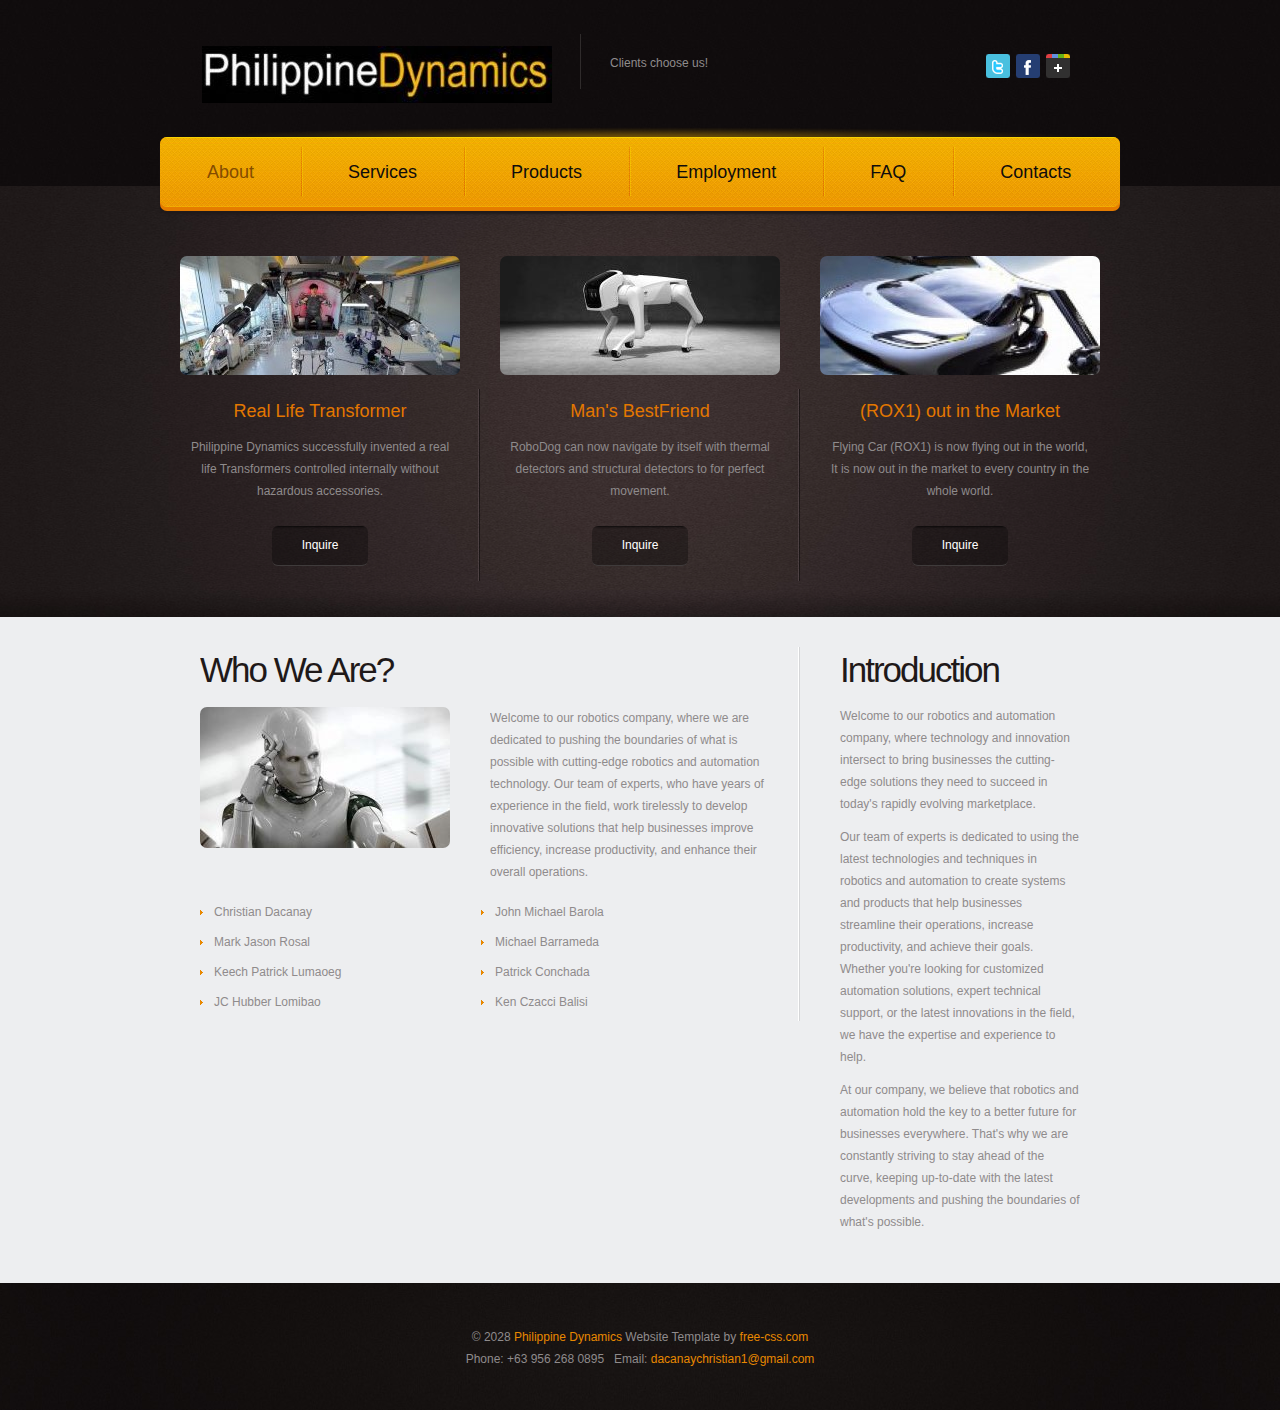
<file: securitygroup/index.html>
<!DOCTYPE html>
<html lang="en">
<head>
<title>Philippine Dynamics</title>
<meta charset="utf-8">
<meta name="viewport" content="width=device-width, initial-scale=1.0">
<link rel="stylesheet" type="text/css" media="screen" href="css/reset.css">
<link rel="stylesheet" type="text/css" media="screen" href="css/style.css">
<script src="js/jquery-1.7.min.js"></script>
<script src="js/jquery.easing.1.3.js"></script>
<script src="js/FF-cash.js"></script>
<!--[if lt IE 9]>
<script src="js/html5.js"></script>
<link rel="stylesheet" type="text/css" media="screen" href="css/ie.css">
<![endif]-->
</head>
<body>
<!--==============================header=================================-->
<header>
  <div class="main">
    <div class="wrap">
      <h1><a href="index.html"><img src="images/Philippine Dynamics.jpg" alt=""></a></h1>
      <div class="slogan">Clients choose us!</div>
      <div class="tooltips"> <a href="https://twitter.com/MemoOooFf"><img src="images/icon-1.png" alt=""></a><a href="https://www.facebook.com/christian.dacanay.9469"><img src="images/icon-2.png" alt=""></a><a href="https://www.instagram.com/memozz_2004/"><img src="images/icon-3.png" alt=""></a> </div>
    </div>
    <div class="nav-shadow">
      <div>
        <nav>
          <ul class="menu">
            <li class="current"><a href="index.html">About</a></li>
            <li><a href="services.html">Services</a></li>
            <li><a href="products.html">Products</a></li>
            <li><a href="employment.html">Employment</a></li>
            <li><a href="faq.html">FAQ</a></li>
            <li><a href="contacts.html">Contacts</a></li>
          </ul>
        </nav>
      </div>
    </div>
  </div>
  <div class="header-content">
    <div class="wrap main">
      <div class="block-1"> <img src="images/Transformer Suit1.jpg" alt="" class="img-radius">
        <div class="border-1">
          <p class="color-1 p2">Real Life Transformer</p>
          <p>Philippine Dynamics successfully invented a real life Transformers controlled internally without hazardous accessories.</p>
          <a href="contacts.html" class="button top-1">Inquire</a> </div>
      </div>
      <div class="block-1"> <img src="images/RobDog1.jpg" alt="" class="img-radius">
        <div class="border-1">
          <p class="color-1 p2">Man's BestFriend</p>
          <p>RoboDog can now navigate by itself with thermal detectors and structural detectors to for perfect movement. </p>
          <a href="contacts.html" class="button top-1">Inquire</a> </div>
      </div>
      <div class="block-1"> <img src="images/Flying Car1.jpg" alt="" class="img-radius">
        <div>
          <p class="color-1 p2">(ROX1) out in the Market</p>
          <p>Flying Car (ROX1) is now flying out in the world, It is now out in the market to every country in the whole world.</p>
          <a href="contacts.html" class="button top-1">Inquire</a> </div>
      </div>
    </div>
  </div>
</header>
<!--==============================content================================-->
<section id="content">
  <div>
    <div class="wrap">
      <div class="col-1 border-2">
        <h2 class="p3">Who We Are?</h2>
        <div class="wrap"> <img src="images/Humanoid Bot.jpg  " alt="" class="img-indent img-radius">
          <p class="extra-wrap">Welcome to our robotics company, where we are dedicated to pushing the boundaries of what is possible with cutting-edge robotics and automation technology. Our team of experts, who have years of experience in the field, work tirelessly to develop innovative solutions that help businesses improve efficiency, increase productivity, and enhance their overall operations.</p>
        </div>
        <div class="wrap top-2">
          <ul class="list-1 fleft">
            <li><a href="https://www.facebook.com/christian.dacanay.7967">Christian Dacanay</a></li>
            <li><a href="https://www.facebook.com/mjr2323">Mark Jason Rosal</a></li>
            <li><a href="https://www.facebook.com/keechpatrick.lumaoeg.1">Keech Patrick Lumaoeg</a></li>
            <li><a href="https://www.facebook.com/JcHubber.MAXPER19">JC Hubber Lomibao</a></li>
          </ul>
          <ul class="list-1 fleft">
            <li><a href="https://www.facebook.com/johnmichael.pedrera.3">John Michael Barola</a></li>
            <li><a href="https://www.facebook.com/Shindokotoba16">Michael Barrameda</a></li>
            <li><a href="https://www.facebook.com/Patrick.Conchada.456">Patrick Conchada</a></li>
            <li><a href="">Ken Czacci Balisi</a></li>
          </ul>
        </div> </div>
      <div class="col-2">
        <h2 class="p2">Introduction</h2>
        <p class="p4">Welcome to our robotics and automation company, where technology and innovation intersect to bring businesses the cutting-edge solutions they need to succeed in today's rapidly evolving marketplace.</p>
        <p class="p4">Our team of experts is dedicated to using the latest technologies and techniques in robotics and automation to create systems and products that help businesses streamline their operations, increase productivity, and achieve their goals. Whether you're looking for customized automation solutions, expert technical support, or the latest innovations in the field, we have the expertise and experience to help.</p>
        <p>At our company, we believe that robotics and automation hold the key to a better future for businesses everywhere. That's why we are constantly striving to stay ahead of the curve, keeping up-to-date with the latest developments and pushing the boundaries of what's possible.</p>
       </div>
    </div>
  </div>
</section>
<!--==============================footer=================================-->
<footer>
  <p>© 2028 <a href="#" class="link">Philippine Dynamics</a> Website Template by <a target="_blank" href="https://www.free-css.com/" class="link">free-css.com</a></p>
  <p>Phone: +63 956 268 0895 &nbsp; Email: <a href="#" class="link">dacanaychristian1@gmail.com</a></p>
</footer>
</body>
</html>
</file>
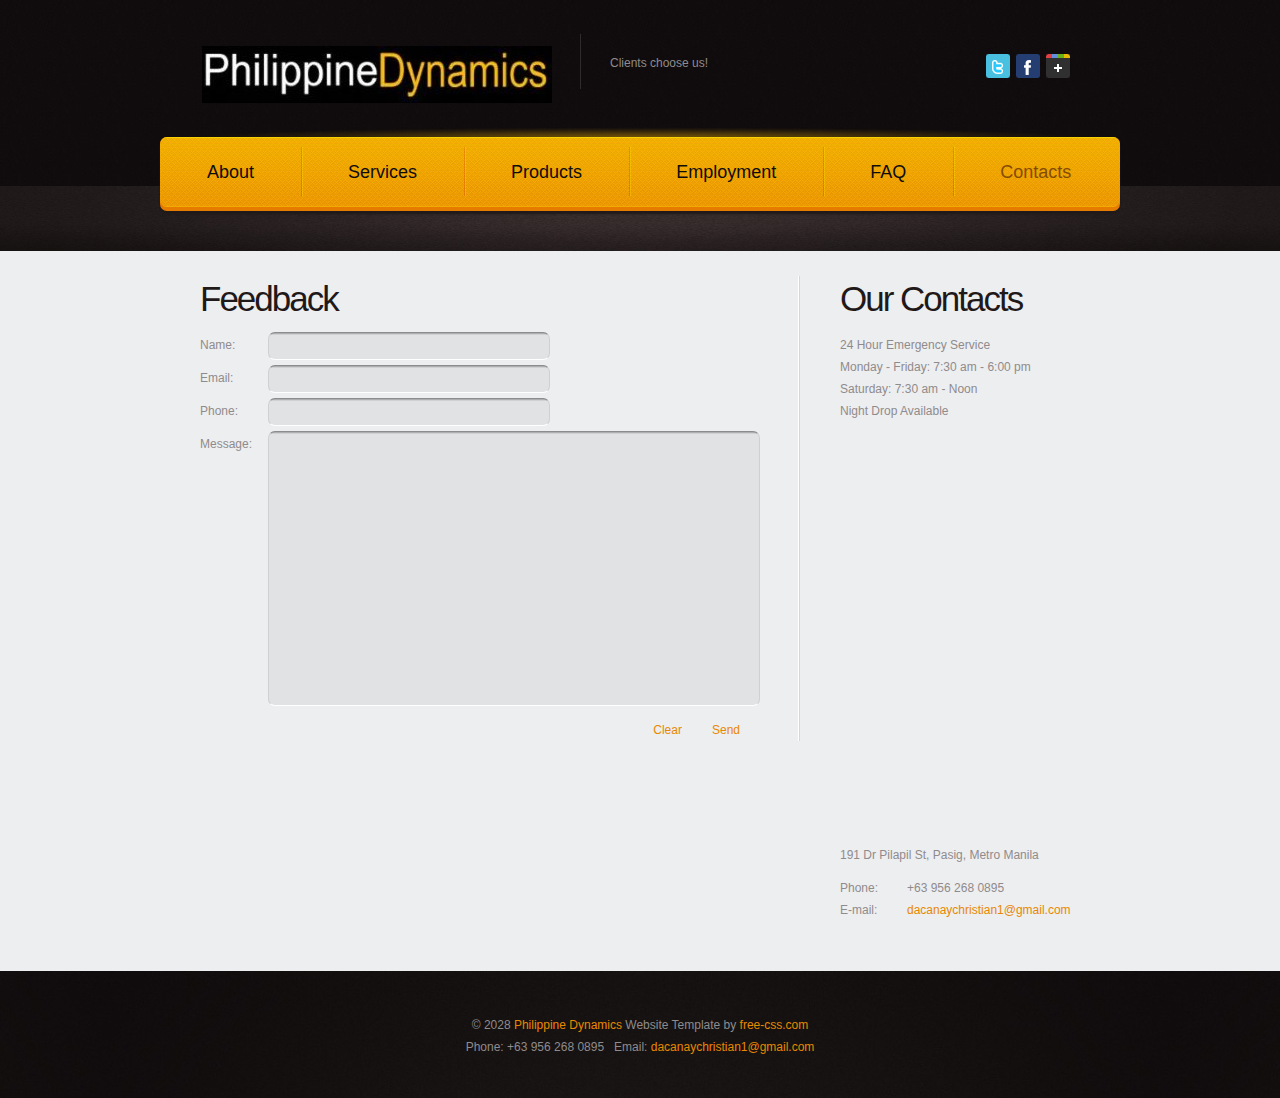
<file: securitygroup/contacts.html>
<!DOCTYPE html>
<html lang="en">
<head>
<title>Philippine Dynamics | Contacts</title>
<meta charset="utf-8">
<meta name="viewport" content="width=device-width, initial-scale=1.0">
<link rel="stylesheet" type="text/css" media="screen" href="css/reset.css">
<link rel="stylesheet" type="text/css" media="screen" href="css/style.css">
<script src="js/jquery-1.7.min.js"></script>
<script src="js/jquery.easing.1.3.js"></script>
<script src="js/FF-cash.js"></script>
<!--[if lt IE 9]>
<script src="js/html5.js"></script>
<link rel="stylesheet" type="text/css" media="screen" href="css/ie.css">
<![endif]-->
</head>
<body>
<!--==============================header=================================-->
<header>
  <div class="main">
    <div class="wrap">
      <h1><a href="index.html"><img src="images/Philippine Dynamics.jpg" alt=""></a></h1>
      <div class="slogan">Clients choose us!</div>
      <div class="tooltips"> <a href="https://twitter.com/MemoOooFf"><img src="images/icon-1.png" alt=""></a><a href="https://www.facebook.com/christian.dacanay.9469"><img src="images/icon-2.png" alt=""></a><a href="https://www.instagram.com/memozz_2004/"><img src="images/icon-3.png" alt=""></a> </div>
    </div>
    <div class="nav-shadow">
      <div>
        <nav>
          <ul class="menu">
            <li><a href="index.html">About</a></li>
            <li><a href="services.html">Services</a></li>
            <li><a href="products.html">Products</a></li>
            <li><a href="employment.html">Employment</a></li>
            <li><a href="faq.html">FAQ</a></li>
            <li class="current"><a href="contacts.html">Contacts</a></li>
          </ul>
        </nav>
      </div>
    </div>
  </div>
  <div class="header-content header-subpages"></div>
</header>
<!--==============================content================================-->
<section id="content" class="content-subpages">
  <div>
    <div class="wrap">
      <div class="col-1 border-2">
        <h2>Feedback</h2>
        <form id="form" method="post" action="#">
          <fieldset>
            <label><strong>Name:</strong>
              <input type="text" value="">
            </label>
            <label><strong>Email:</strong>
              <input type="text" value="">
            </label>
            <label><strong>Phone:</strong>
              <input type="text" value="">
            </label>
            <label><strong>Message:</strong>
              <textarea></textarea>
            </label>
            <div class="btns"><a href="#" class="link">Clear</a><a href="#" class="link">Send</a></div>
          </fieldset>
        </form>
      </div>
      <div class="col-2">
        <h2 class="p2">Our Contacts</h2>
        <p>24 Hour Emergency Service<br>
          Monday - Friday: 7:30 am - 6:00 pm<br>
          Saturday: 7:30 am - Noon<br>
          Night Drop Available</p>
          <div class="mapouter"><div class="gmap_canvas"><iframe class="gmap_iframe" frameborder="0" scrolling="no" marginheight="0" marginwidth="0" src="https://maps.google.com/maps?width=400&amp;height=400&amp;hl=en&amp;q=191 Dr. PIilapil&amp;t=&amp;z=14&amp;ie=UTF8&amp;iwloc=B&amp;output=embed"></iframe><a href="https://pdflist.com/" alt="pdf download">Pdf download</a></div><style>.mapouter{position:relative;text-align:right;width:400px;height:400px;}.gmap_canvas {overflow:hidden;background:none!important;width:400px;height:400px;}.gmap_iframe {width:400px!important;height:400px!important;}</style></div>
        <dl>
          <dt class="p4">191 Dr Pilapil St, Pasig, Metro Manila<br></dt>
          <dd><span>Phone:</span>+63 956 268 0895</dd>
          <dd><span>E-mail:</span><a href="#" class="link">dacanaychristian1@gmail.com</a></dd>
        </dl>
      </div>
    </div>
  </div>
</section>
<!--==============================footer=================================-->
<footer>
  <p>© 2028 <a href="#" class="link">Philippine Dynamics</a> Website Template by <a target="_blank" href="https://www.free-css.com/" class="link">free-css.com</a></p>
  <p>Phone: +63 956 268 0895 &nbsp; Email: <a href="#" class="link">dacanaychristian1@gmail.com</a></p>
</footer>
</body> 
</html>
</file>
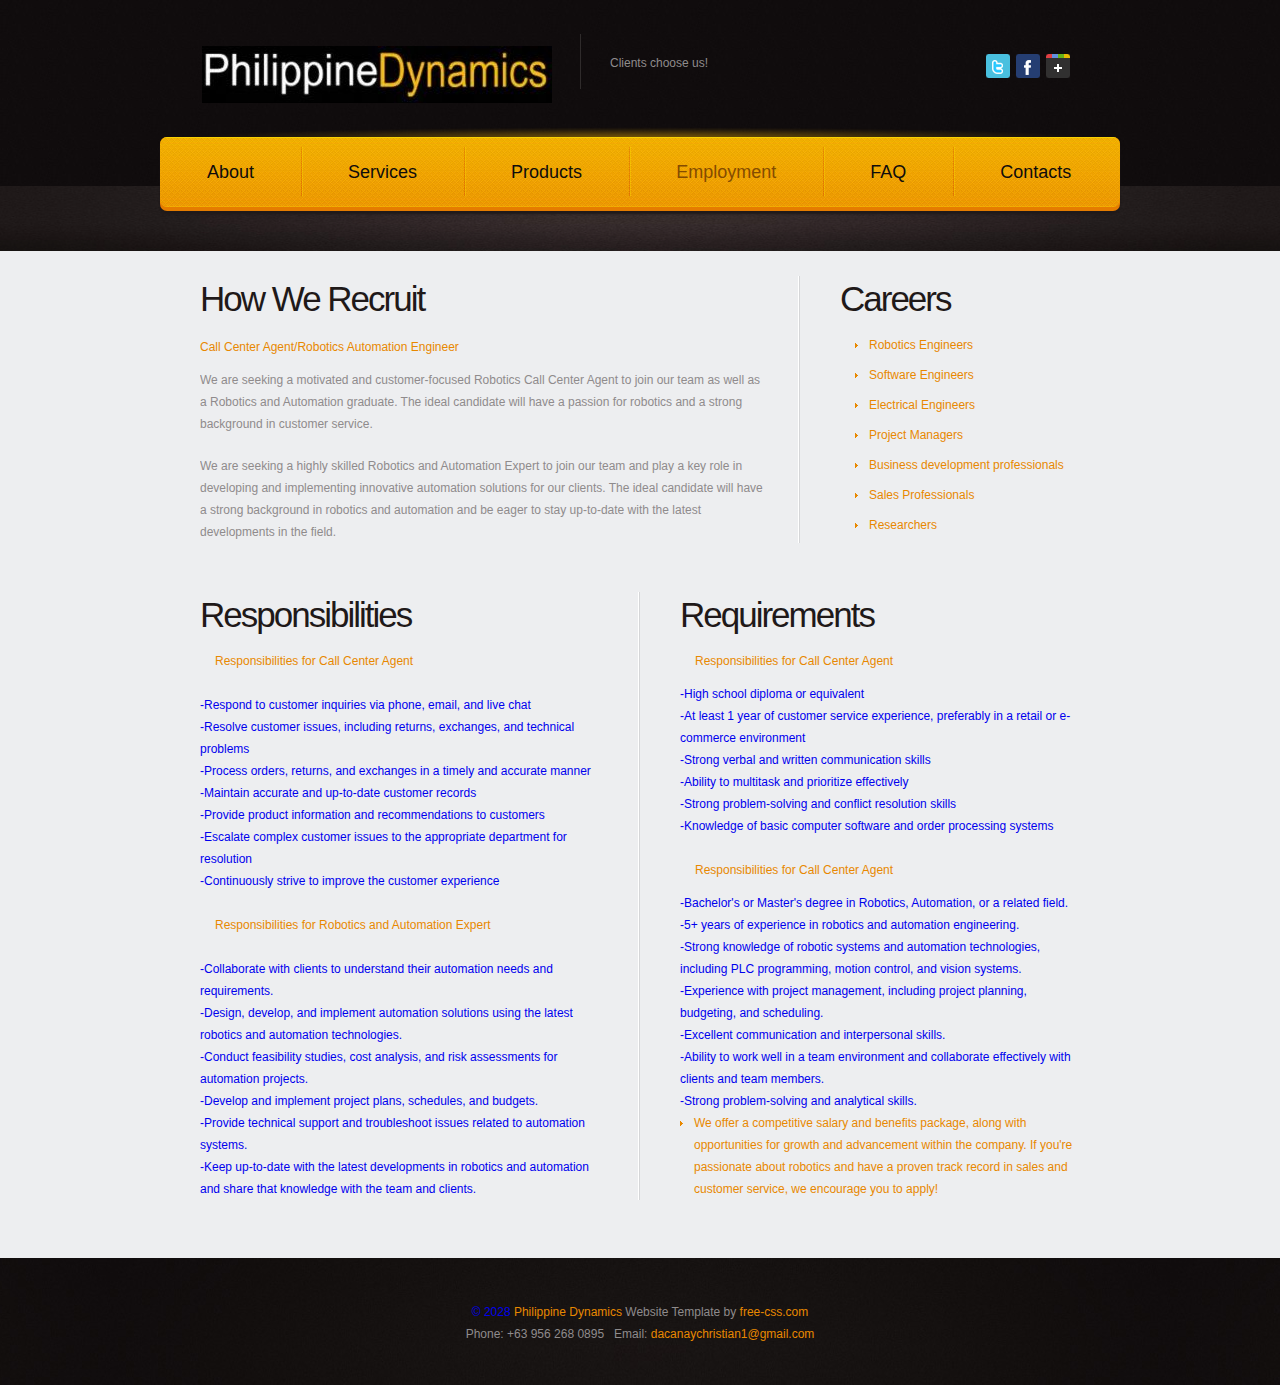
<file: securitygroup/employment.html>
<!DOCTYPE html>
<html lang="en">
<head>
<title>Philippine Dynamics | Employment</title>
<meta charset="utf-8">
<meta name="viewport" content="width=device-width, initial-scale=1.0">
<link rel="stylesheet" type="text/css" media="screen" href="css/reset.css">
<link rel="stylesheet" type="text/css" media="screen" href="css/style.css">
<script src="js/jquery-1.7.min.js"></script>
<script src="js/jquery.easing.1.3.js"></script>
<script src="js/FF-cash.js"></script>
<!--[if lt IE 9]>
<script src="js/html5.js"></script>
<link rel="stylesheet" type="text/css" media="screen" href="css/ie.css">
<![endif]-->
</head>
<body>    
<!--==============================header=================================-->
<header>
  <div class="main">
    <div class="wrap">
      <h1><a href="index.html"><img src="images/Philippine Dynamics.jpg" alt=""></a></h1>
      <div class="slogan">Clients choose us!</div>
      <div class="tooltips"> <a href="https://twitter.com/MemoOooFf"><img src="images/icon-1.png" alt=""></a><a href="https://www.facebook.com/christian.dacanay.9469"><img src="images/icon-2.png" alt=""></a><a href="https://www.instagram.com/memozz_2004/"><img src="images/icon-3.png" alt=""></a> </div>
    </div>
    <div class="nav-shadow">
      <div>
        <nav>
          <ul class="menu">
            <li><a href="index.html">About</a></li>
            <li><a href="services.html">Services</a></li>
            <li><a href="products.html">Products</a></li>
            <li class="current"><a href="employment.html">Employment</a></li>
            <li><a href="faq.html">FAQ</a></li>
            <li><a href="contacts.html">Contacts</a></li>
          </ul>
        </nav>
      </div>
    </div>
  </div>
  <div class="header-content header-subpages"></div>
</header>
<!--==============================content================================-->
<section id="content" class="content-subpages">
  <div>
    <div class="wrap">
      <div class="col-1 border-2">
        <h2 class="p3">How We Recruit</h2>
        <div class="wrap p5"> <img url="https://www.google.com/url?sa=i&url=https%3A%2F%2Fwww.tradeready.ca%2F2017%2Ftopics%2Fsupply-chain-management%2Frisk-automation-transition-growing-jobs%2F&psig=AOvVaw3JPQNiKCj1tqMzd33SdZ7h&ust=1675140456546000&source=images&cd=vfe&ved=0CBAQjRxqFwoTCPDv4dC-7vwCFQAAAAAdAAAAABAE" alt="" class="img-indent img-radius">
          <div class="extra-wrap">
            <p class="p4"><a href="#" class="link">Call Center Agent/Robotics Automation Engineer</a></p>
            <p>We are seeking a motivated and customer-focused Robotics Call Center Agent to join our team as well as a Robotics and Automation graduate. The ideal candidate will have a passion for robotics and a strong background in customer service.</p>
          </div>
        </div>
        <p>We are seeking a highly skilled Robotics and Automation Expert to join our team and play a key role in developing and implementing innovative automation solutions for our clients. The ideal candidate will have a strong background in robotics and automation and be eager to stay up-to-date with the latest developments in the field.</p>
      </div>
      <div class="col-2">
        <h2 class="p2">Careers</h2>
        <blockquote class="p4"><ul class="list-2">
          <li><a href="#">Robotics Engineers</li>
          <li><a href="#">Software Engineers</li>
          <li><a href="#">Electrical Engineers</li>
          <li><a href="#">Project Managers</li>
          <li><a href="#">Business development professionals</li>
          <li><a href="#">Sales Professionals</li>
          <li><a href="#">Researchers</li>
        </ul> </blockquote>
        <p></p>
      </div> 
    </div>
    <div class="wrap top-5">
      <div class="col-3 border-2">
        <h2 class="p2">Responsibilities</h2>
        <blockquote class="p4">Responsibilities for Call Center Agent </blockquote>
        <p class="p4"><ul>
          <li>-Respond to customer inquiries via phone, email, and live chat</li>
          <li>-Resolve customer issues, including returns, exchanges, and technical problems</li>
          <li>-Process orders, returns, and exchanges in a timely and accurate manner</li>
          <li>-Maintain accurate and up-to-date customer records</li>
          <li>-Provide product information and recommendations to customers</li>
          <li>-Escalate complex customer issues to the appropriate department for resolution</li>
          <li>-Continuously strive to improve the customer experience</li>
        </ul></p><br>
        <blockquote class="p4">Responsibilities for Robotics and Automation Expert</blockquote>
        <p class="p4"></p><ul>
          <li>-Collaborate with clients to understand their automation needs and requirements.</li>
          <li>-Design, develop, and implement automation solutions using the latest robotics and automation technologies.</li>
          <li>-Conduct feasibility studies, cost analysis, and risk assessments for automation projects.</li>
          <li>-Develop and implement project plans, schedules, and budgets.</li>
          <li>-Provide technical support and troubleshoot issues related to automation systems.</li>
          <li>-Keep up-to-date with the latest developments in robotics and automation and share that knowledge with the team and clients.</li>
        </ul></p>
      </div>
      <div class="col-4">
        <h2 class="p2">Requirements</h2>
        <blockquote class="p4">Responsibilities for Call Center Agent </blockquote>
        <p class="list-1"><ul>
          <li>-High school diploma or equivalent</li>
          <li>-At least 1 year of customer service experience, preferably in a retail or e-commerce environment</li>
          <li>-Strong verbal and written communication skills</li>
          <li>-Ability to multitask and   prioritize effectively</li>
          <li>-Strong problem-solving and conflict resolution skills</li>
          <li>-Knowledge of basic computer software and order processing systems</li>
        </ul> </p> <br>
        <blockquote class="p4">Responsibilities for Call Center Agent </blockquote>
        <p class="list-1"><ul>
          <li>-Bachelor's or Master's degree in Robotics, Automation, or a related field.</li>
          <li>-5+ years of experience in robotics and automation engineering.</li>
          <li>-Strong knowledge of robotic systems and automation technologies, including PLC programming, motion control, and vision systems.</li>
          <li>-Experience with project management, including project planning, budgeting, and scheduling.</li>
          <li>-Excellent communication and interpersonal skills.</li>
          <li>-Ability to work well in a team environment and collaborate effectively with clients and team members.</li>
          <li>-Strong problem-solving and analytical skills.</li>
        </ul></p>
        <ul class="list-2">
          <li><a href="#">We offer a competitive salary and benefits package, along with opportunities for growth and advancement within the company. If you're passionate about robotics and have a proven track record in sales and customer service, we encourage you to apply!</li>
        </ul> 
      </div>
    </div>
  </div>
</section>
<!--==============================footer=================================-->
<footer>
  <p>© 2028 <a href="#" class="link">Philippine Dynamics</a> Website Template by <a target="_blank" href="https://www.free-css.com/" class="link">free-css.com</a></p>
  <p>Phone: +63 956 268 0895 &nbsp; Email: <a href="#" class="link">dacanaychristian1@gmail.com</a></p>
</footer>
</body>
</html>
</file>
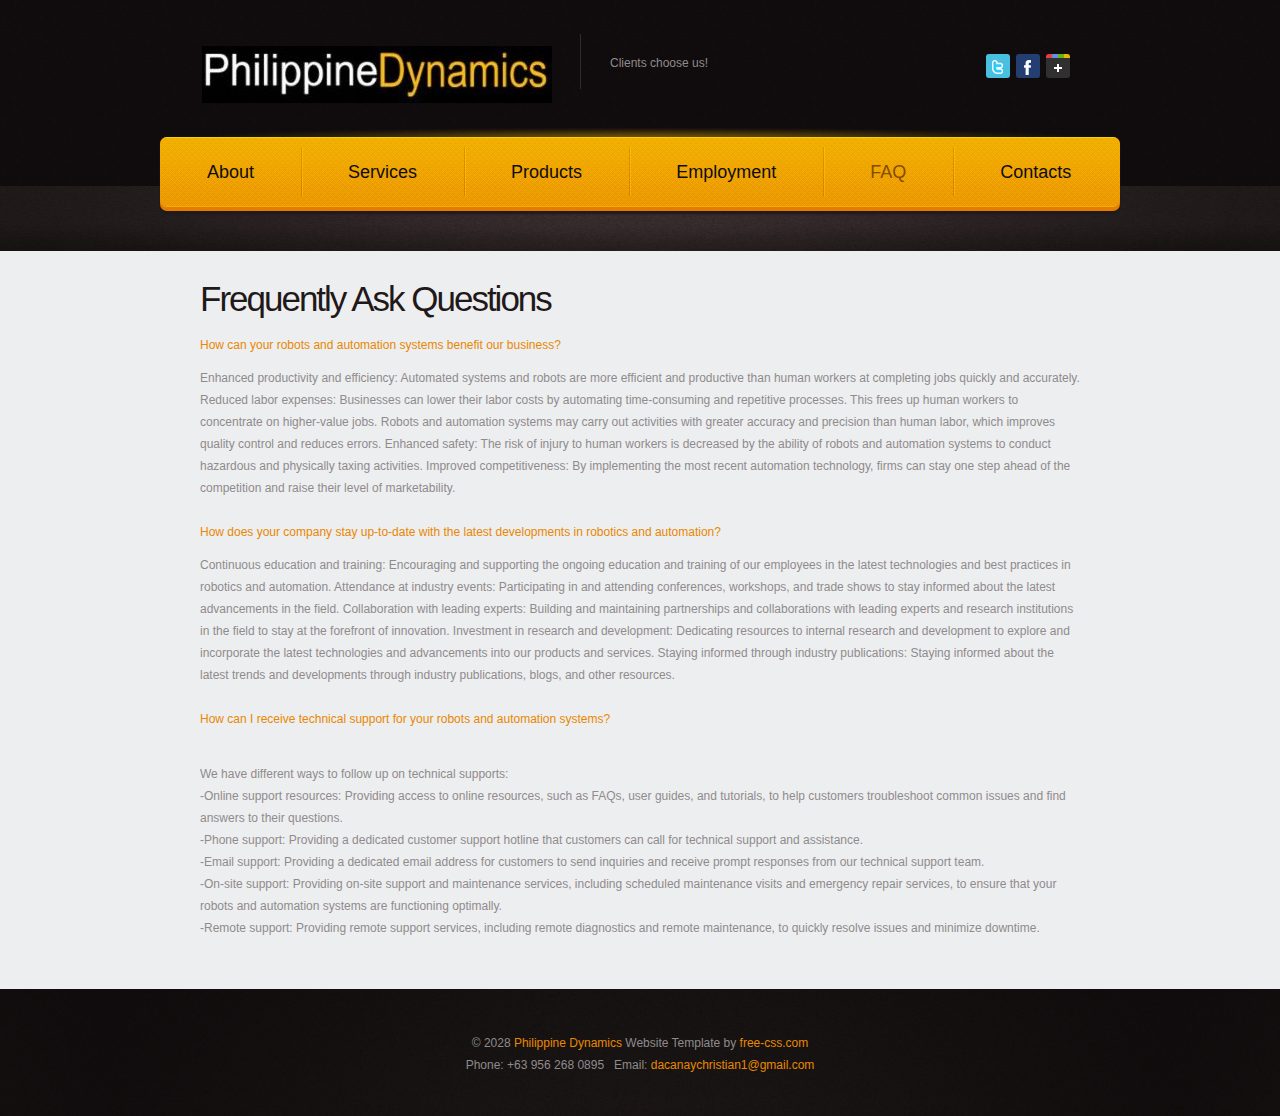
<file: securitygroup/faq.html>
<!DOCTYPE html>
<html lang="en">
<head>
<title>Philippine Dynamics | FAQ</title>
<meta charset="utf-8">
<meta name="viewport" content="width=device-width, initial-scale=1.0">
<link rel="stylesheet" type="text/css" media="screen" href="css/reset.css">
<link rel="stylesheet" type="text/css" media="screen" href="css/style.css">
<script src="js/jquery-1.7.min.js"></script>
<script src="js/jquery.easing.1.3.js"></script>
<script src="js/FF-cash.js"></script>
<!--[if lt IE 9]>
<script src="js/html5.js"></script>
<link rel="stylesheet" type="text/css" media="screen" href="css/ie.css">
<![endif]-->
</head>
<body>
<!--==============================header=================================-->
<header>
  <div class="main">
    <div class="wrap">
      <h1><a href="index.html"><img src="images/Philippine Dynamics.jpg" alt=""></a></h1>
      <div class="slogan">Clients choose us!</div>
      <div class="tooltips"> <a href="https://twitter.com/MemoOooFf"><img src="images/icon-1.png" alt=""></a><a href="https://www.facebook.com/christian.dacanay.9469"><img src="images/icon-2.png" alt=""></a><a href="https://www.instagram.com/memozz_2004/"><img src="images/icon-3.png" alt=""></a> </div>
    </div>
    <div class="nav-shadow">
      <div>
        <nav>
          <ul class="menu">
            <li><a href="index.html">About</a></li>
            <li><a href="services.html">Services</a></li>
            <li><a href="products.html">Products</a></li>
            <li><a href="employment.html">Employment</a></li>
            <li class="current"><a href="faq.html">FAQ</a></li>
            <li><a href="contacts.html">Contacts</a></li>
          </ul>
        </nav>
      </div>
    </div>
  </div>
  <div class="header-content header-subpages"></div>
</header>
<!--==============================content================================-->
<section id="content" class="content-subpages">
  <div>
    <div class="wrap">
      <h2 class="p2">Frequently Ask Questions</h2>
      <p class="color-3 p4">How can your robots and automation systems benefit our business?</p>
      <p class="p1">Enhanced productivity and efficiency: Automated systems and robots are more efficient and productive than human workers at completing jobs quickly and accurately. Reduced labor expenses: Businesses can lower their labor costs by automating time-consuming and repetitive processes. This frees up human workers to concentrate on higher-value jobs. Robots and automation systems may carry out activities with greater accuracy and precision than human labor, which improves quality control and reduces errors. Enhanced safety: The risk of injury to human workers is decreased by the ability of robots and automation systems to conduct hazardous and physically taxing activities. Improved competitiveness: By implementing the most recent automation technology, firms can stay one step ahead of the competition and raise their level of marketability. </p>
      <p class="color-3 p4">How does your company stay up-to-date with the latest developments in robotics and automation?</p>
      <p class="p1">Continuous education and training: Encouraging and supporting the ongoing education and training of our employees in the latest technologies and best practices in robotics and automation.     Attendance at industry events: Participating in and attending conferences, workshops, and trade shows to stay informed about the latest advancements in the field. Collaboration with leading experts: Building and maintaining partnerships and collaborations with leading experts and research institutions in the field to stay at the forefront of innovation. Investment in research and development: Dedicating resources to internal research and development to explore and incorporate the latest technologies and advancements into our products and services. Staying informed through industry publications: Staying informed about the latest trends and developments through industry publications, blogs, and other resources.</p>
      <p class="color-3 p4">How can I receive technical support for your robots and automation systems?</p>
      <p class="p1"><ul><li>We have different ways to follow up on technical supports:</li>
        <li>-Online support resources: Providing access to online resources, such as FAQs, user guides, and tutorials, to help customers troubleshoot common issues and find answers to their questions.</li>
        <li>-Phone support: Providing a dedicated customer support hotline that customers can call for technical support and assistance.</li>
        <li>-Email support: Providing a dedicated email address for customers to send inquiries and receive prompt responses from our technical support team.</li>
        <li>-On-site support: Providing on-site support and maintenance services, including scheduled maintenance visits and emergency repair services, to ensure that your robots and automation systems are functioning optimally.</li>
        <li>-Remote support: Providing remote support services, including remote diagnostics and remote maintenance, to quickly resolve issues and minimize downtime.</li></ul></p>
    </div>
  </div>
</section>
<!--==============================footer=================================-->
<footer>
  <p>© 2028 <a href="#" class="link">Philippine Dynamics</a> Website Template by <a target="_blank" href="https://www.free-css.com/" class="link">free-css.com</a></p>
  <p>Phone: +63 956 268 0895 &nbsp; Email: <a href="#" class="link">dacanaychristian1@gmail.com</a></p>
</footer>
</body>
</html>
</file>
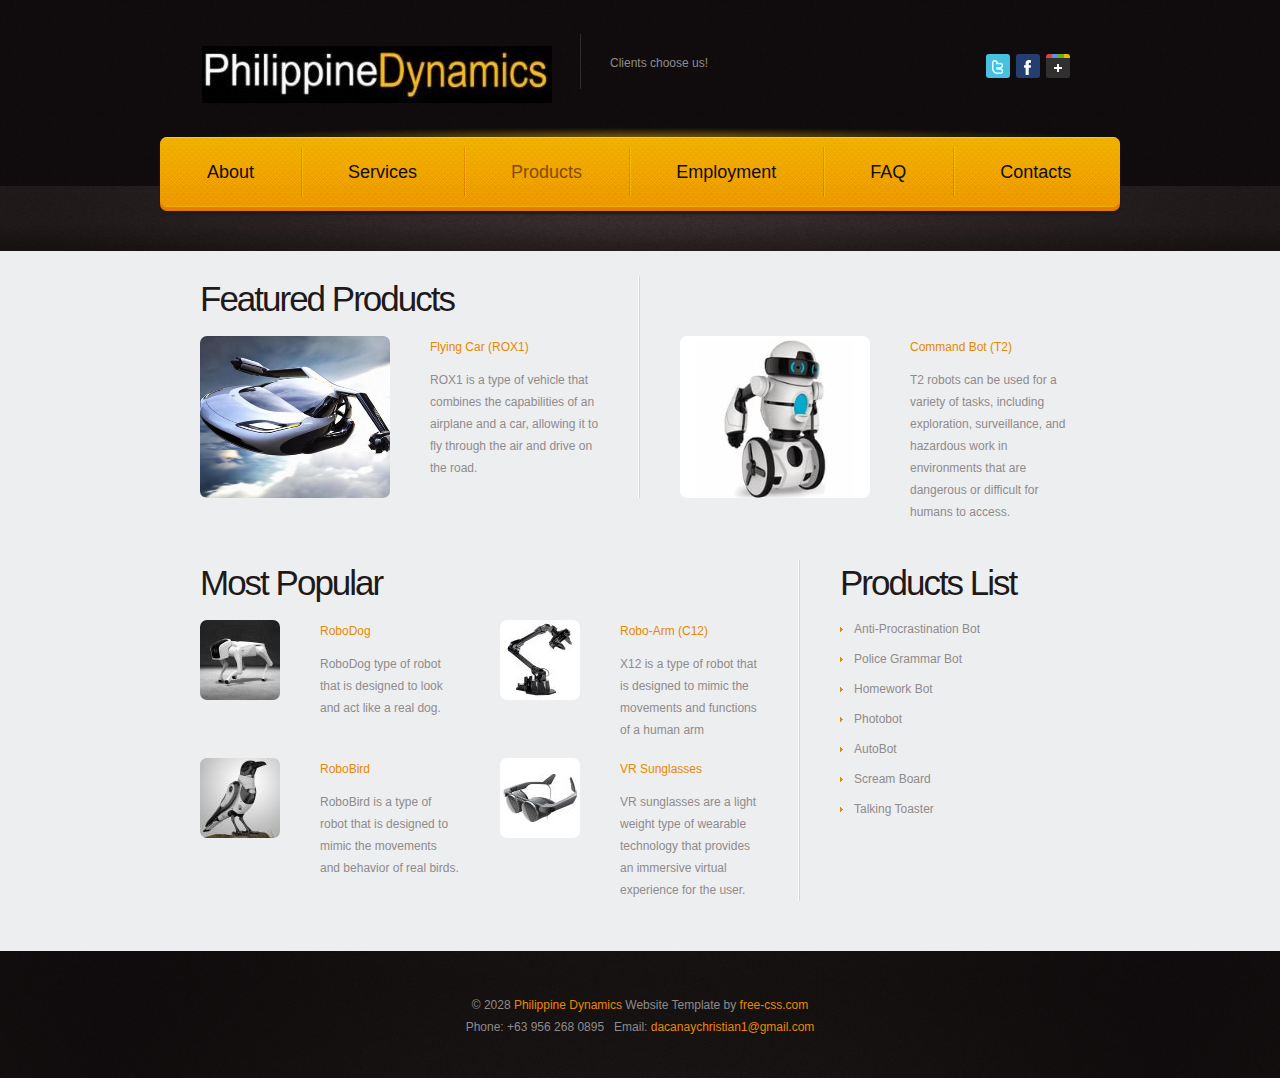
<file: securitygroup/products.html>
<!DOCTYPE html>
<html lang="en">
<head>
<title>Philippine Dynamics | Products</title>
<meta charset="utf-8">
<meta name="viewport" content="width=device-width, initial-scale=1.0">
<link rel="stylesheet" type="text/css" media="screen" href="css/reset.css">
<link rel="stylesheet" type="text/css" media="screen" href="css/style.css">
<script src="js/jquery-1.7.min.js"></script>
<script src="js/jquery.easing.1.3.js"></script>
<script src="js/FF-cash.js"></script>
<!--[if lt IE 9]>
<script src="js/html5.js"></script>
<link rel="stylesheet" type="text/css" media="screen" href="css/ie.css">
<![endif]-->
</head>
<body>
<!--==============================header=================================-->
<header>
  <div class="main">
    <div class="wrap">
      <h1><a href="index.html"><img src="images/Philippine Dynamics.jpg" alt=""></a></h1>
      <div class="slogan">Clients choose us!</div>
      <div class="tooltips"> <a href="https://twitter.com/MemoOooFf"><img src="images/icon-1.png" alt=""></a><a href="https://www.facebook.com/christian.dacanay.9469"><img src="images/icon-2.png" alt=""></a><a href="https://www.instagram.com/memozz_2004/"><img src="images/icon-3.png" alt=""></a> </div>
    </div>
    <div class="nav-shadow">
      <div>
        <nav>
          <ul class="menu">
            <li><a href="index.html">About</a></li>
            <li><a href="services.html">Services</a></li>
            <li class="current"><a href="products.html">Products</a></li>
            <li><a href="employment.html">Employment</a></li>
            <li><a href="faq.html">FAQ</a></li>
            <li><a href="contacts.html">Contacts</a></li>
          </ul>
        </nav>
      </div>
    </div>
  </div>
  <div class="header-content header-subpages"></div>
</header> 
<!--==============================content================================-->
<section id="content" class="content-subpages">
  <div>
    <div class="wrap">
      <div class="col-3 border-2 block-2">
        <h2 class="p3">Featured Products</h2>
        <div class="wrap"> <img src="images/Flying Car.jpg" alt="" class="img-indent img-radius">
          <div class="extra-wrap">
            <p class="p4"><a href="#" class="link">Flying Car (ROX1)</a></p>
            <p></p>ROX1 is a type of vehicle that combines the capabilities of an airplane and a car, allowing it to fly through the air and drive on the road.  </p>
          </div>
        </div>
      </div>
      <div class="col-4 block-2">
        <div class="wrap top-4"> <img src="images/Comand Bot.jpg" alt="" class="img-indent img-radius">
          <div class="extra-wrap">
            <p class="p4"><a href="#" class="link">Command Bot (T2)</a></p>
            <p>T2 robots can be used for a variety of tasks, including exploration, surveillance, and hazardous work in environments that are dangerous or difficult for humans to access.</p>
          </div>
        </div>
      </div>
    </div>
    <div class="wrap top-5">
      <div class="col-1 border-2">
        <h2 class="p3">Most Popular</h2>
        <div class="wrap block-3">
          <div class="wrap"> <img src="images/Robo Dog.jpg" alt="" class="img-indent img-radius">
            <div class="extra-wrap">
              <p class="p4"><a href="#" class="link">RoboDog</a></p>
              <p>RoboDog type of robot that is designed to look and act like a real dog.</p>
            </div>
          </div>
          <div class="wrap last"> <img src="images/Robo arm.jpg" alt="" class="img-indent img-radius">
            <div class="extra-wrap">
              <p class="p4"><a href="#" class="link">Robo-Arm (C12)</a></p>
              <p>X12 is a type of robot that is designed to mimic the movements and functions of a human arm</p>
            </div>
          </div>
        </div>
        <div class="wrap block-3 top-6">
          <div class="wrap"> <img src="images/Robo Bird.jpg" alt="" class="img-indent img-radius">
            <div class="extra-wrap">
              <p class="p4"><a href="#" class="link">RoboBird</a></p>
              <p>RoboBird is a type of robot that is designed to mimic the movements and behavior of real birds.</p>
            </div>
          </div>
          <div class="wrap last"> <img src="images/VR Sunglasses.jpg" alt="" class="img-indent img-radius">
            <div class="extra-wrap">
              <p class="p4"><a href="#" class="link">VR Sunglasses</a></p>
              <p>VR sunglasses are a light weight type of wearable technology that provides an immersive virtual experience for the user.</p>
            </div>
          </div>
        </div></div>
      <div class="col-2">
        <h2 class="p2">Products List</h2>
        <ul class="list-1">
          <li><a href="#">Anti-Procrastination Bot</a></li>
          <li><a href="#">Police Grammar Bot</a></li>
          <li><a href="#">Homework Bot</a></li>
          <li><a href="#">Photobot</a></li>
          <li><a href="#">AutoBot</a></li>
          <li><a href="#">Scream Board</a></li>
          <li><a href="#">Talking Toaster</a></li>
        </ul> </div>
    </div>
  </div>
</section>
<!--==============================footer=================================-->
<footer>
  <p>© 2028 <a href="#" class="link">Philippine Dynamics</a> Website Template by <a target="_blank" href="https://www.free-css.com/" class="link">free-css.com</a></p>
  <p>Phone: +63 956 268 0895 &nbsp; Email: <a href="#" class="link">dacanaychristian1@gmail.com</a></p>
</footer>
</body>
</html>
</file>
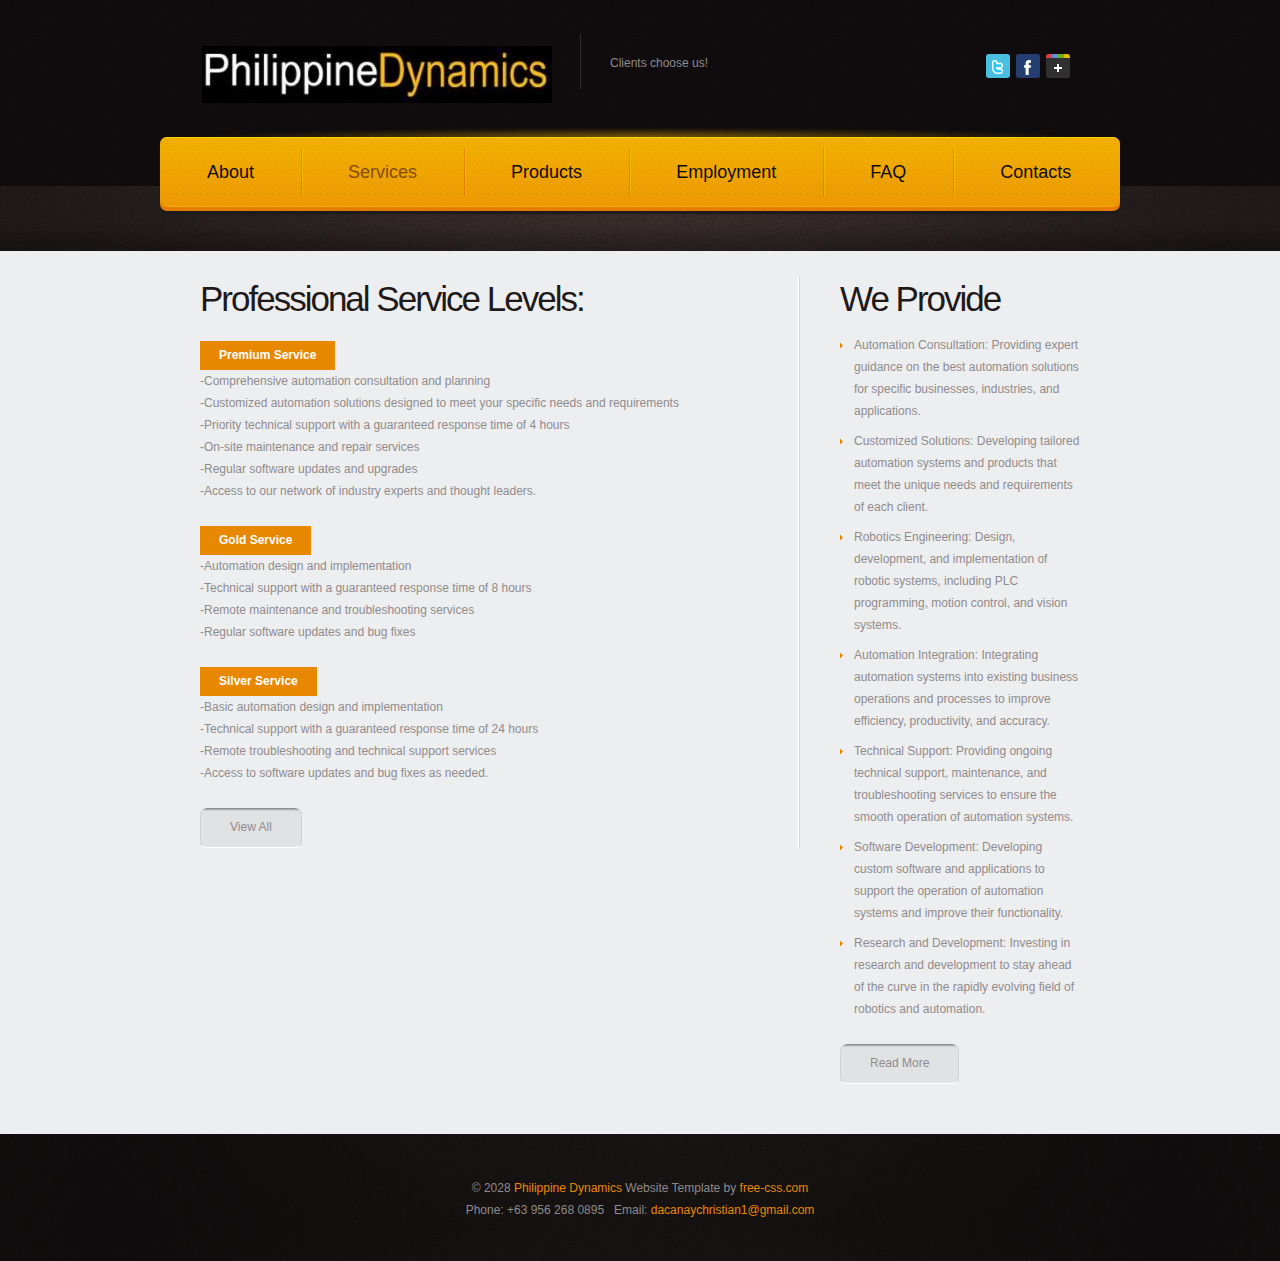
<file: securitygroup/services.html>
<!DOCTYPE html>
<html lang="en">
<head>
<title>Philippine Dynamics | Services</title>
<meta charset="utf-8">
<meta name="viewport" content="width=device-width, initial-scale=1.0">
<link rel="stylesheet" type="text/css" media="screen" href="css/reset.css">
<link rel="stylesheet" type="text/css" media="screen" href="css/style.css">
<script src="js/jquery-1.7.min.js"></script>
<script src="js/jquery.easing.1.3.js"></script>
<script src="js/FF-cash.js"></script>
<!--[if lt IE 9]>
<script src="js/html5.js"></script>
<link rel="stylesheet" type="text/css" media="screen" href="css/ie.css">
<![endif]-->
</head>
<body>
<!--==============================header=================================-->
<header>
  <div class="main">
    <div class="wrap">
      <h1><a href="index.html"><img src="images/Philippine Dynamics.jpg" alt=""></a></h1>
      <div class="slogan">Clients choose us!</div>
      <div class="tooltips"> <a href="https://twitter.com/MemoOooFf"><img src="images/icon-1.png" alt=""></a><a href="https://www.facebook.com/christian.dacanay.9469"><img src="images/icon-2.png" alt=""></a><a href="https://www.instagram.com/memozz_2004/"><img src="images/icon-3.png" alt=""></a> </div>
    </div>
    <div class="nav-shadow">  
      <div>
        <nav>
          <ul class="menu">
            <li><a href="index.html">About</a></li>
            <li class="current"><a href="services.html">Services</a></li>
            <li><a href="products.html">Products</a></li>
            <li><a href="employment.html">Employment</a></li>
            <li><a href="faq.html">FAQ</a></li>
            <li><a href="contacts.html">Contacts</a></li>
          </ul>
        </nav>
      </div>
    </div>
  </div>
  <div class="header-content header-subpages"></div>
</header>
<!--==============================content================================-->
<section id="content" class="content-subpages">
  <div>
    <div class="wrap">
      <div class="col-1 border-2 block-2">
        <h2 class="p5">Professional Service Levels:</h2>
        <a href="#" class="button-2">Premium Service</a>
        <p>-Comprehensive automation consultation and planning<br>
          -Customized automation solutions designed to meet your specific needs and requirements<br>
          -Priority technical support with a guaranteed response time of 4 hours<br>
          -On-site maintenance and repair services<br>
          -Regular software updates and upgrades<br>
          -Access to our network of industry experts and thought leaders. </p>
        <a href="#" class="button-2 top-1">Gold Service</a>
        <p>-Automation design and implementation<br>
          -Technical support with a guaranteed response time of 8 hours<br>
          -Remote maintenance and troubleshooting services<br>
          -Regular software updates and bug fixes</p>
        <a href="#" class="button-2 top-1">Silver Service</a>
        <p>-Basic automation design and implementation<br>
          -Technical support with a guaranteed response time of 24 hours<br>
          -Remote troubleshooting and technical support services<br>
          -Access to software updates and bug fixes as needed.</p>
        <a href="#" class="button-1 top-1">View All</a> </div>
      <div class="col-2">
        <h2 class="p2">We Provide</h2>
        <ul class="list-1">
          <li><a href="#">Automation Consultation: Providing expert guidance on the best automation solutions for specific businesses, industries, and applications.</a></li>
          <li><a href="#">Customized Solutions: Developing tailored automation systems and products that meet the unique needs and requirements of each client.</a></li>
          <li><a href="#">Robotics Engineering: Design, development, and implementation of robotic systems, including PLC programming, motion control, and vision systems.</a></li>
          <li><a href="#">Automation Integration: Integrating automation systems into existing business operations and processes to improve efficiency, productivity, and accuracy.</a></li>
          <li><a href="#">Technical Support: Providing ongoing technical support, maintenance, and troubleshooting services to ensure the smooth operation of automation systems.</a></li>
          <li><a href="#">Software Development: Developing custom software and applications to support the operation of automation systems and improve their functionality.</a></li>
          <li><a href="#">Research and Development: Investing in research and development to stay ahead of the curve in the rapidly evolving field of robotics and automation.</a></li> 
        </ul>
        <a href="#" class="button-1 top-3">Read More</a> </div>
    </div>
  </div>
</section>
<!--==============================footer=================================-->
<footer>
  <p>© 2028 <a href="#" class="link">Philippine Dynamics</a> Website Template by <a target="_blank" href="https://www.free-css.com/" class="link">free-css.com</a></p>
  <p>Phone: +63 956 268 0895 &nbsp; Email: <a href="#" class="link">dacanaychristian1@gmail.com</a></p>
</footer>
</body>
</html>
</file>
<file: securitygroup/css/style.css>
/* Global properties ======================================================== */
html, body {
	width:100%;
	height:100%;
	padding:0;
	margin:0;
}
.ic {
	border:0;
	float:left;
	background:#fff;
	color:#f00;
	width:50%;
	line-height:10px;
	font-size:10px;
	margin:-220% 0 0 0;
	overflow:hidden;
	padding:0
}
body {
	font: 12px/22px Arial, Helvetica, sans-serif;
	color:#8f8b8c;
	min-width:970px;
	background: url(../images/bg.jpg) center 0 repeat;
}
.main {
	width:960px;
	margin:0 auto;
}
/***********************************************************************/

a {
	text-decoration:none;
	cursor:pointer;
}
a:hover {
	text-decoration:none;
}
a.button {
	background:url(../images/button.png) 0 0 repeat-x;
	border-bottom:#3f3b3b 1px solid;
	color:#fff;
	font-size:12px;
	line-height:15px;
	padding:12px 30px 12px 30px;
	display:inline-block;
	border-radius: 6px;
}
a.button:hover {
	background:#000;
}
a.button-1 {
	background:url(../images/button-1.jpg) 0 0 repeat-x;
	border-bottom:#fff 1px solid;
	border-left:#cfd0d2 1px solid;
	border-right:#cfd0d2 1px solid;
	color:#8f8b8c;
	font-size:12px;
	line-height:15px;
	padding:12px 29px 12px 29px;
	display:inline-block;
	border-radius: 7px;
}
a.button-1:hover {
	background:#8b8c8d;
	color:#fff;
}
a.button-2 {
	background:#e88800;
	color:#fff;
	font-size:12px;
	line-height:15px;
	font-weight:bold;
	padding:7px 19px 7px 19px;
	display:inline-block;
}
a.button-2:hover {
	background:#000;
	color:#fff;
}
a.link {
	text-decoration:none;
	cursor:pointer;
	color:#e88800;
}
a.link:hover {
	text-decoration:underline;
}
a.link-2 {
	background:url(../images/link-2.png) 0 no-repeat;
	padding-left:16px;
	display:inline-block;
	text-decoration:none;
	cursor:pointer;
	color:#e88800;
}
a.link-2:hover {
	text-decoration:underline;
}
.color-1 {
	font-size:18px;
	line-height:24px;
	color:#e37700;
}
.color-2 {
	color:#1f1919;
}
.color-3 {
	color:#e88800;
}
h2 {
	font-size:35px;
	line-height:45px;
	color:#1f1919;
	font-weight:normal;
	letter-spacing:-2px;
}
ul {
	margin:0;
	padding:0;
	list-style-image:none;
}
ul.list-1 li {
	padding:0px 0 8px 14px;
	line-height:22px;
	background:url(../images/list-1.gif) 0 9px no-repeat;
}
ul.list-1 li a {
	font-family:Arial, Helvetica, sans-serif;
	font-size:12px;
	color:#8f8b8c;
	line-height:22px;
}
ul.list-1 li a:hover {
	color:#e88800;
}
ul.list-2 li {
	padding:0px 0 8px 14px;
	line-height:22px;
	background:url(../images/list-1.gif) 0 9px no-repeat;
}
ul.list-2 li a {
	font-family:Arial, Helvetica, sans-serif;
	font-size:12px;
	color:#e88800;
	line-height:22px;
}
ul.list-2 li a:hover {
	text-decoration:underline;
}
/******************************************************************/
.clear {
	clear:both;
	line-height:0;
	font-size:0;
	width:100%;
}
.wrapper {
	width:100%;
	overflow:hidden;
	position:relative
}
.wrap {
	overflow:hidden;
	position:relative
}
.extra-wrap {
	overflow:hidden;
}
.fleft {
	float:left;
}
.fright {
	float:right;
}
.img-indent {
	float:left;
	margin:0 40px 0px 0;
}
.last {
	margin-right:0px !important;
}
.top-1 {
	margin-top:24px;
}
.top-2 {
	margin-top:18px;
}
.top-3 {
	margin-top:16px;
}
.top-4 {
	margin-top:60px;
}
.top-5 {
	margin-top:37px;
}
.top-6 {
	margin-top:17px;
}
.top-7 {
	margin-top:4px;
}
.bot-0 {
	padding-bottom:0 !important;
	margin-bottom:0 !important;
}
.p1 {
	padding-bottom:22px;
}
.p2 {
	padding-bottom:13px;
}
.p3 {
	padding-bottom:15px;
}
.p4 {
	padding-bottom:11px;
}
.p5 {
	padding-bottom:20px;
}
/*********************************header*************************************/
header {
	width:100%;
	background:url(../images/header.jpg) 0 0 repeat;
	margin:0 auto;
	z-index:101;
	position:relative;
	z-index:100;
}
h1 {
	float:left;
	margin:46px 0 0 42px;
}
.slogan {
	float:left;
	border-left:#2f2b2b 1px solid;
	margin:34px 0 0 28px;
	padding: 18px 0 15px 29px;
}
.tooltips {
	float:right;
	margin:54px 50px 0 0;
}
.tooltips a {
	display:inline-block;
	float:left;
	margin-left:6px;
}
.tooltips a:hover img {
	opacity:.7;
}
.nav-shadow {
	background:url(../images/nav-shadow.png) 0 0 no-repeat;
	padding-top:10px;
	margin:24px 0px 0px 0px;
	position:relative;
	z-index:100;
}
.nav-shadow>div {
	background:#e57c00;
	border-radius: 7px;
	padding-bottom:4px;
	box-shadow:0 3px 2px #201a1a;
}
nav {
	background:url(../images/nav.jpg) 0 0 repeat-x;
	border-radius: 7px;
	min-height:70px;
}
ul.menu {
	overflow:hidden;
}
ul.menu li {
	float:left;
	line-height:24px;
	background:url(../images/menu-li.jpg) 0 0 no-repeat;
	margin:10px 0 11px 0;
	padding: 13px 47px 12px 47px;
}
ul.menu li:first-child {
	background:transparent;
}
ul.menu li a {
	font-size:18px;
	line-height:24px;
	color:#0f0c0c;
	display:inline-block;
}
ul.menu li a:hover, ul.menu li.current a {
	color:#844c01;
}
/*********************************content*************************************/
#content {
	background:#edeef0;
	width:100%;
	padding:30px 0 50px 0;
}
.content-subpages {
	padding-top:25px !important;
}
.header-content {
	width:100%;
	background:url(../images/header-content.jpg) center bottom repeat;
	margin:0 auto;
	position:relative;
	z-index:99;
	margin-top:-25px;
	padding-bottom:36px;
}
.header-subpages {
	padding-bottom:65px !important;
}
.img-radius {
	border-radius:7px;
}
.border-1 {
	background:url(../images/border-1.jpg) right 0 repeat-y;
}
.border-2 {
	background:url(../images/border-2.gif) right 0 repeat-y;
}
.block-1 {
	padding-top:70px;
	width:320px;
	float:left;
	text-align:center;
}
.block-1>div {
	padding:10px 30px 15px 30px;
	margin-top:14px;
}
#content>div {
	width:880px;
	margin:0 auto;
}
.col-1 {
	width:570px;
	float:left;
	padding-right:30px;
}
.col-2 {
	width:240px;
	float:left;
	padding-left:40px;
}
.col-3 {
	width:410px;
	float:left;
	padding-right:30px;
}
.col-4 {
	width:400px;
	float:left;
	padding-left:40px;
}
.col-1 ul {
	width:240px;
}
.col-1 ul:first-child {
	margin-right:41px;
}
.block-2 p.color-2 {
	margin:7px 0 11px 0;
}
.block-3>div.wrap {
	float:left;
	width:260px;
	margin-right:40px;
}
blockquote {
	color:#e88800;
	padding-left:15px;
	display:inline-block;
}
/****************************footer************************/
footer {
	width:880px;
	margin:0 auto;
	position:relative;
	overflow:hidden;
	text-align:center;
	padding:43px 0 40px 0;
}
/**********************form**********************/
.map {
	width:240px;
	height:151px;
	margin:25px 0 0 0;
}
.map iframe {
	width:240px;
	height:151px;
	border-radius:7px;
}
dl {
	margin:22px 0px 0 0px;
	float:left;
}
dl dt {
}
dl dd span {
	display:block;
	width:67px;
	float:left;
}
dl dd {
}
dl dd a {
}
#form {
	margin: 11px 0 0px 0px;
	width:560px;
}
#form input {
	border-bottom:#fff 1px solid;
	border-top:#8b8c8d 1px solid;
	border-left:#cfd0d2 1px solid;
	border-right:#cfd0d2 1px solid;
	background:url(../images/form-bg.jpg) 0 0 repeat-x #e1e2e4;
	border-radius:7px;
	font: 12px Arial, Helvetica, sans-serif;
	color:#8f8b8c;
	padding:5px 10px 6px 10px;
	outline: medium none;
	width: 260px;
	height:15px;
	float:left;
}
#form textarea {
	border-bottom:#fff 1px solid;
	border-top:#8b8c8d 1px solid;
	border-left:#cfd0d2 1px solid;
	border-right:#cfd0d2 1px solid;
	background:url(../images/form-bg.jpg) 0 0 repeat-x #e1e2e4;
	border-radius:7px;
	font: 12px Arial, Helvetica, sans-serif;
	color:#8f8b8c;
	height: 268px;
	outline: medium none;
	overflow: auto;
	padding: 5px 0px 0px 10px;
	width: 480px;
	resize:none;
	margin:0px 0 0 0;
	float:left;
}
#form label {
	position:relative;
	overflow:hidden;
	display: block;
	min-height:33px;
}
#form label strong {
	font-weight:normal;
	float:left;
	display:inline-block;
	width:68px;
	padding-top:2px;
}
.btns {
	text-align:right;
	width:560px;
	padding-top:13px;
}
.btns a {
	display:inline-block;
	margin:0 20px 0 10px;
}
</file>
<file: securitygroup/css/ie.css>
*+html {
	overflow:auto;
}
.nav-shadow>div, nav, .img-radius, .button, .button-1 {
	behavior:url("../js/PIE.htc");
	position:relative;
}
.tooltips a:hover img {
	filter:alpha(opacity=70);
	background:#110e0e;
}
form input, form textarea {
	behavior:url("../js/PIE.htc");
	position:relative;
}
</file>
